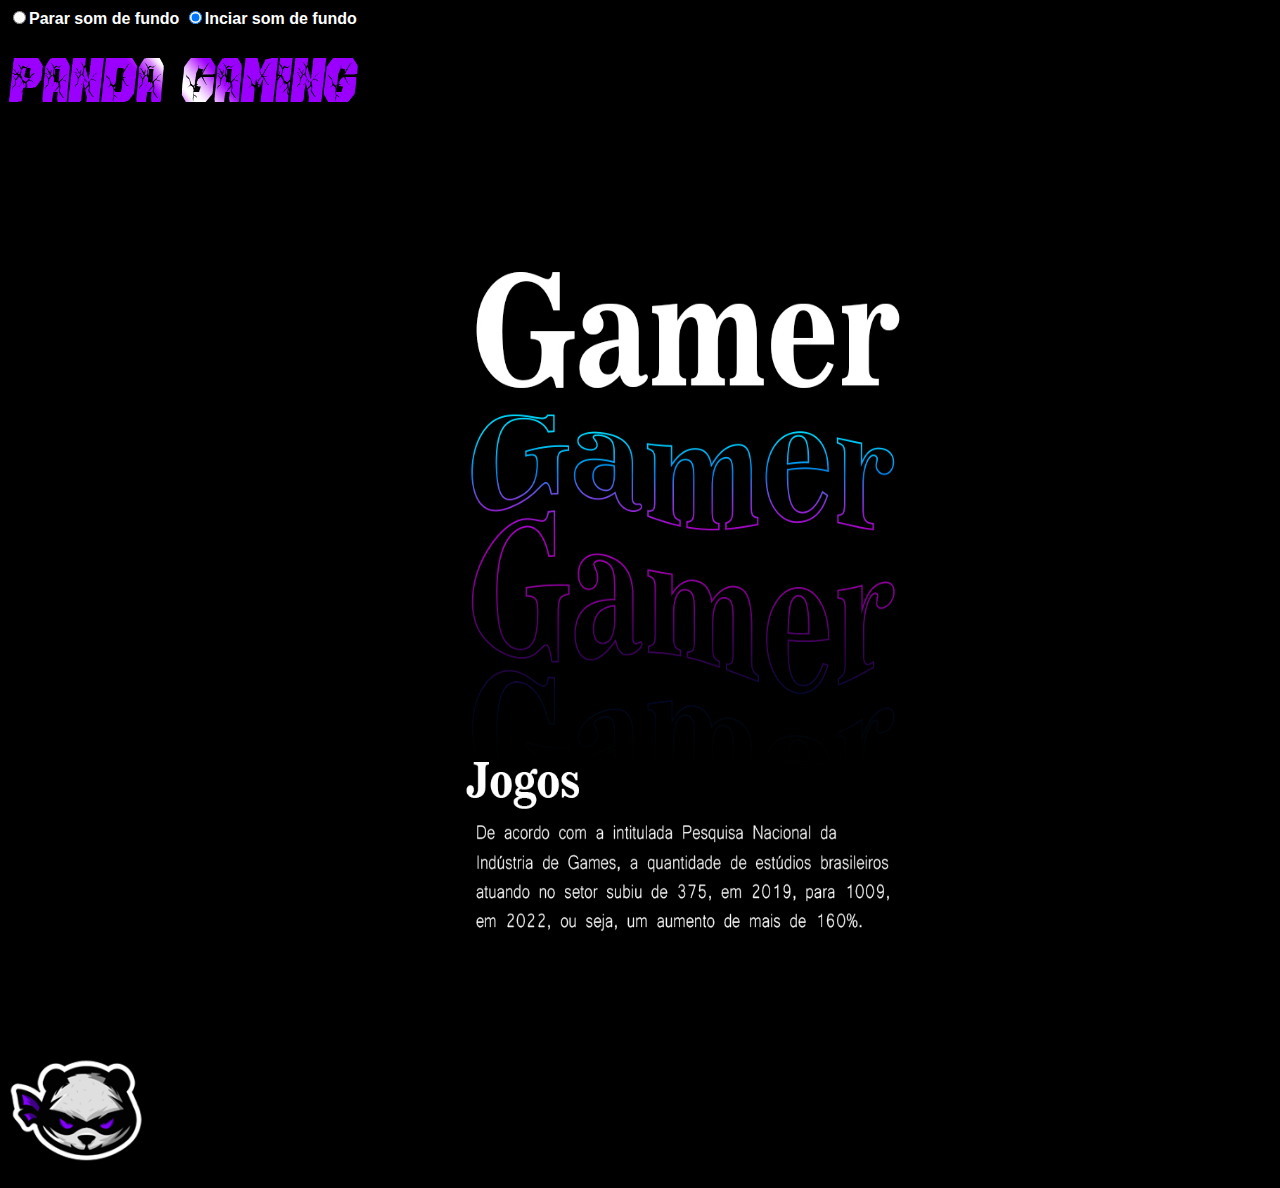
<file: index.html>
<!DOCTYPE html>
<html lang="pt-br">
<head>
    <meta charset="UTF-8">
    <audio id="bgsound">
        <source src="playlist_for_gaming.mp3" type="audio/mp3" class="audio"></audio>
            <font face="arial" color="#FFFFFF"><b>
        <input type="radio" name="escolha"  onclick="document.getElementById('bgsound').pause();"  />Parar som de fundo 
        <input  name="escolha" type="radio" onclick="document.getElementById('bgsound').play();" checked="checked" />Inciar som de fundo
            </b></font>
    <meta http-equiv="X-UA-Compatible" content="IE=edge">
    <meta name="viewport" content="width=device-width, initial-scale=1.0">
    <link rel="icon" type="image/png" href="panda.png" width="25px">
    <title>Página Inicial</title>
    <link rel="stylesheet" href="index.css">

</head>


<body bgcolor="#000">
        
<div align="left"><img src="pandagaming.png" width="350" height="100" usemap="#image-map"></div>
    
    <map name="image-map">
        <area target="" alt="Página Inicial" title="Página Inicial" href="exemplos.html" coords="7,25,589,78" shape="rect">
    </map>




 <div align="center">
    <img src="textogamer.jpg" width="1350" height="900"  />
 </div>


<img src="panda.png" width="140" height="140"usemap="#image-map">

<map name="image-map">
    <area target="" alt="Página Inicial" title="Página Inicial" href="exemplos.html" coords="3,29,155,142" shape="rect">
</map>



</body>
</html>
</file>
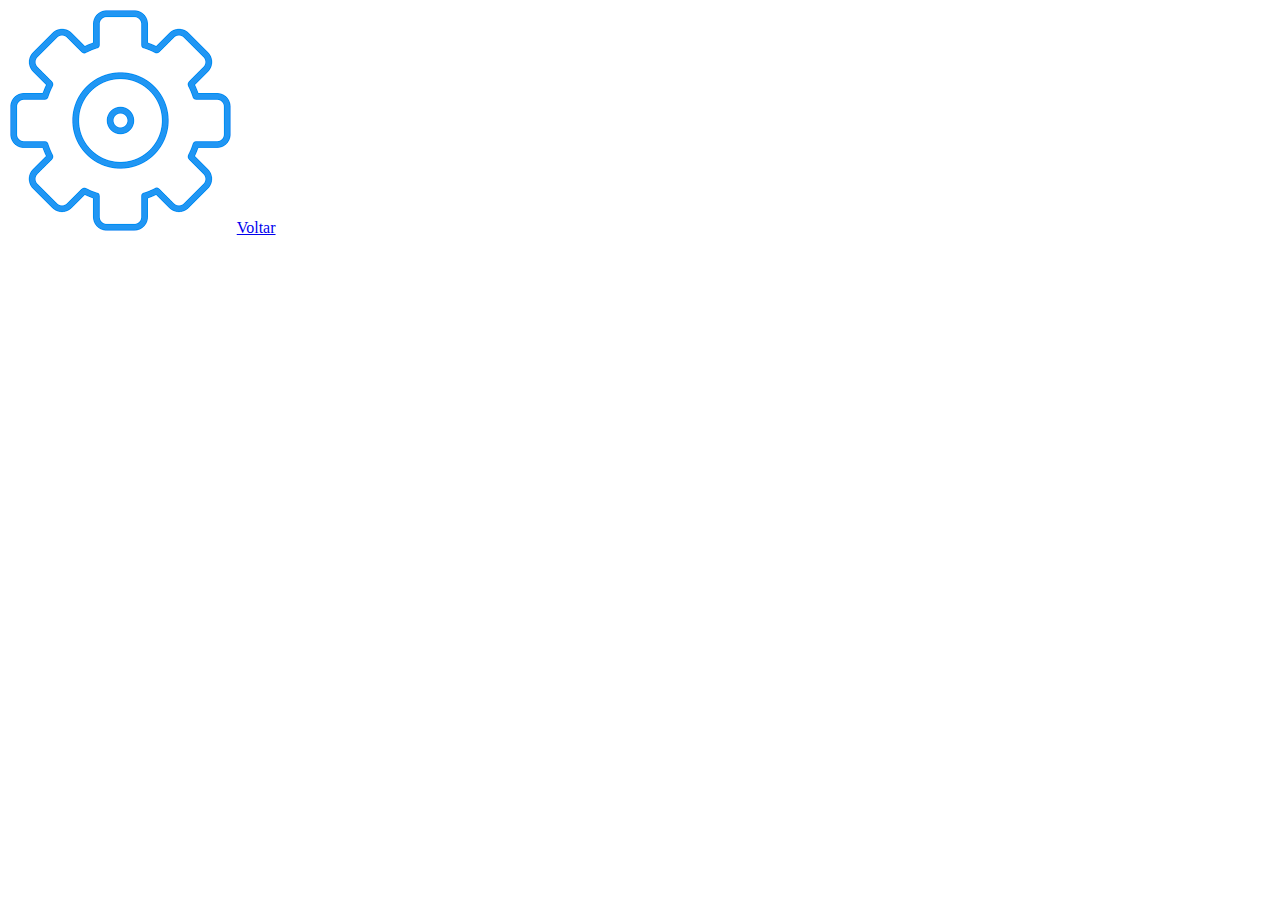
<file: 1.html>
<!DOCTYPE html>
<html lang="pt-br">
<head>
    <meta charset="UTF-8">
    <meta http-equiv="X-UA-Compatible" content="IE=edge">
    <meta name="viewport" content="width=device-width, initial-scale=1.0">
    <link rel="stylesheet" href="1.css">
    <title>Document</title>
</head>
<body>
    <img class="imagem1" src='images.gif'/>
    <a href="animacoes.html">Voltar</a>
   
</body>
</html>
</file>
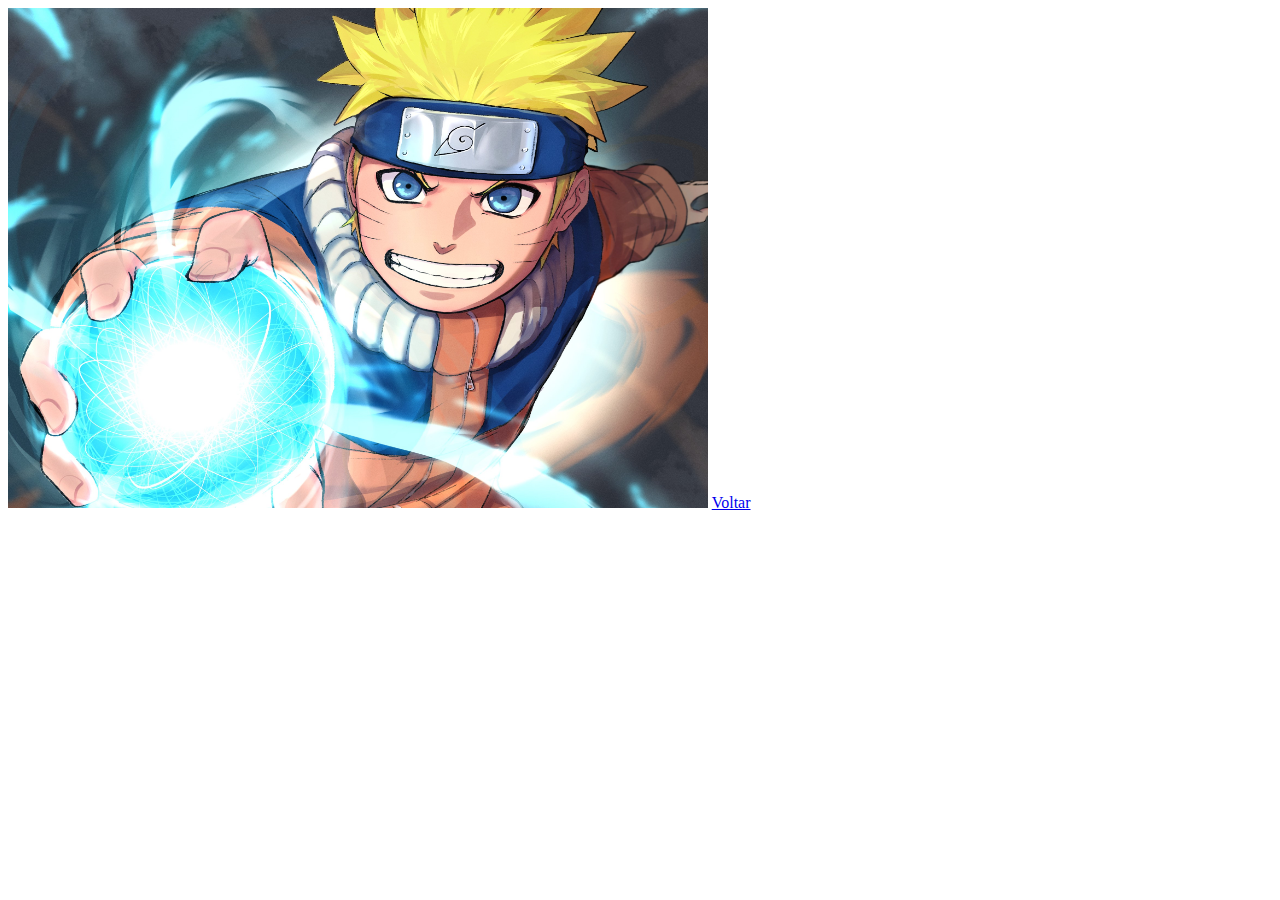
<file: 2.html>
<!DOCTYPE html>
<html lang="en">
<head>
    <meta charset="UTF-8">
    <meta http-equiv="X-UA-Compatible" content="IE=edge">
    <meta name="viewport" content="width=device-width, initial-scale=1.0">
    <link rel="stylesheet" href="2.css">
    <title>Document</title>
</head>
<body>
    <img class="imagem2" src='naruto.jpg' width="700" height="500"/>
    <a href="animacoes.html">Voltar</a>
   
</body>
</html>
</file>
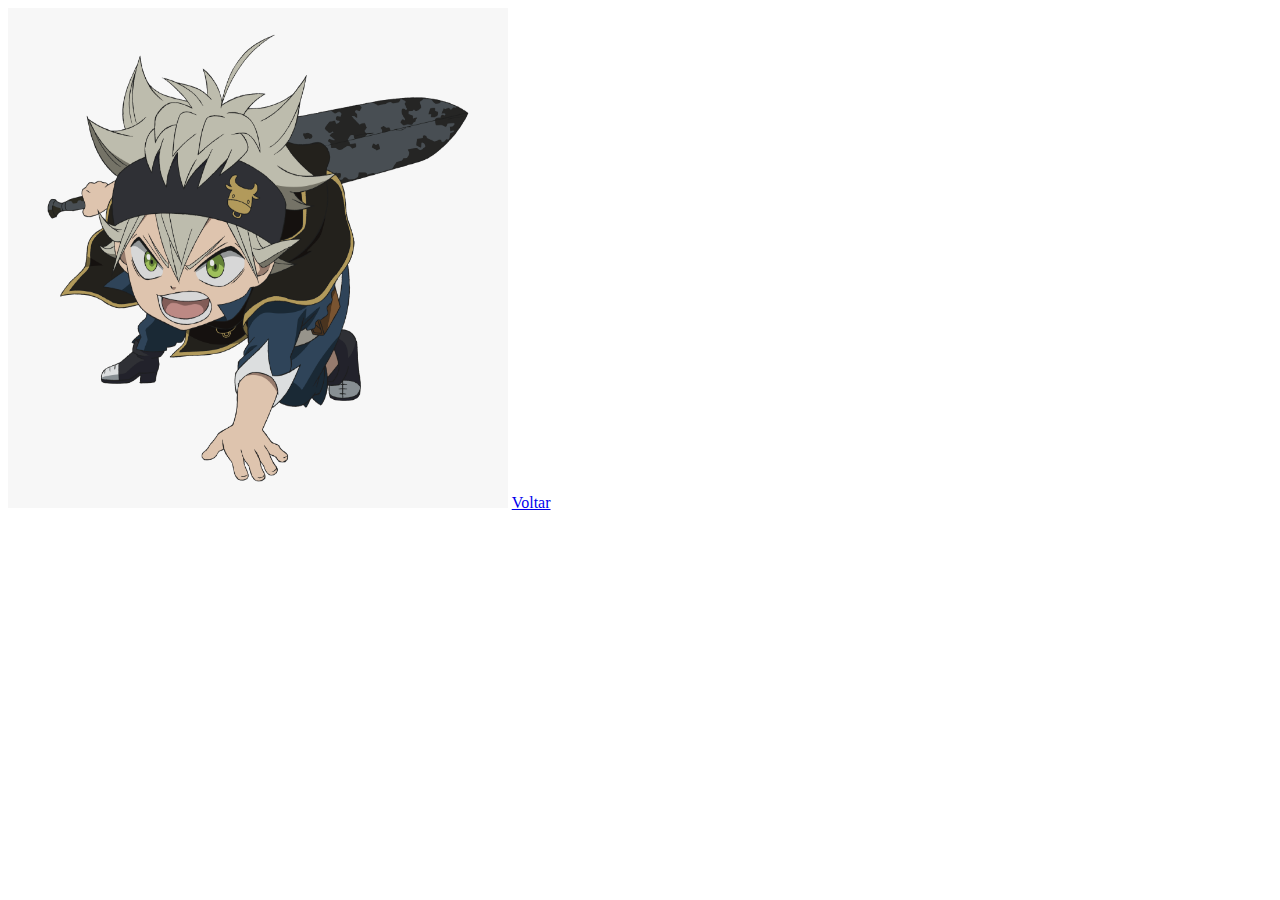
<file: 3.html>
<!DOCTYPE html>
<html lang="en">
<head>
    <meta charset="UTF-8">
    <meta http-equiv="X-UA-Compatible" content="IE=edge">
    <meta name="viewport" content="width=device-width, initial-scale=1.0">
    <link rel="stylesheet" href="3.css">
    <title>Document</title>
</head>
<body>
    <img class="imagem3" src="asta.png" width="500" height="500" /> 
    <a href="animacoes.html">Voltar</a>
    

</body>
</html>
</file>
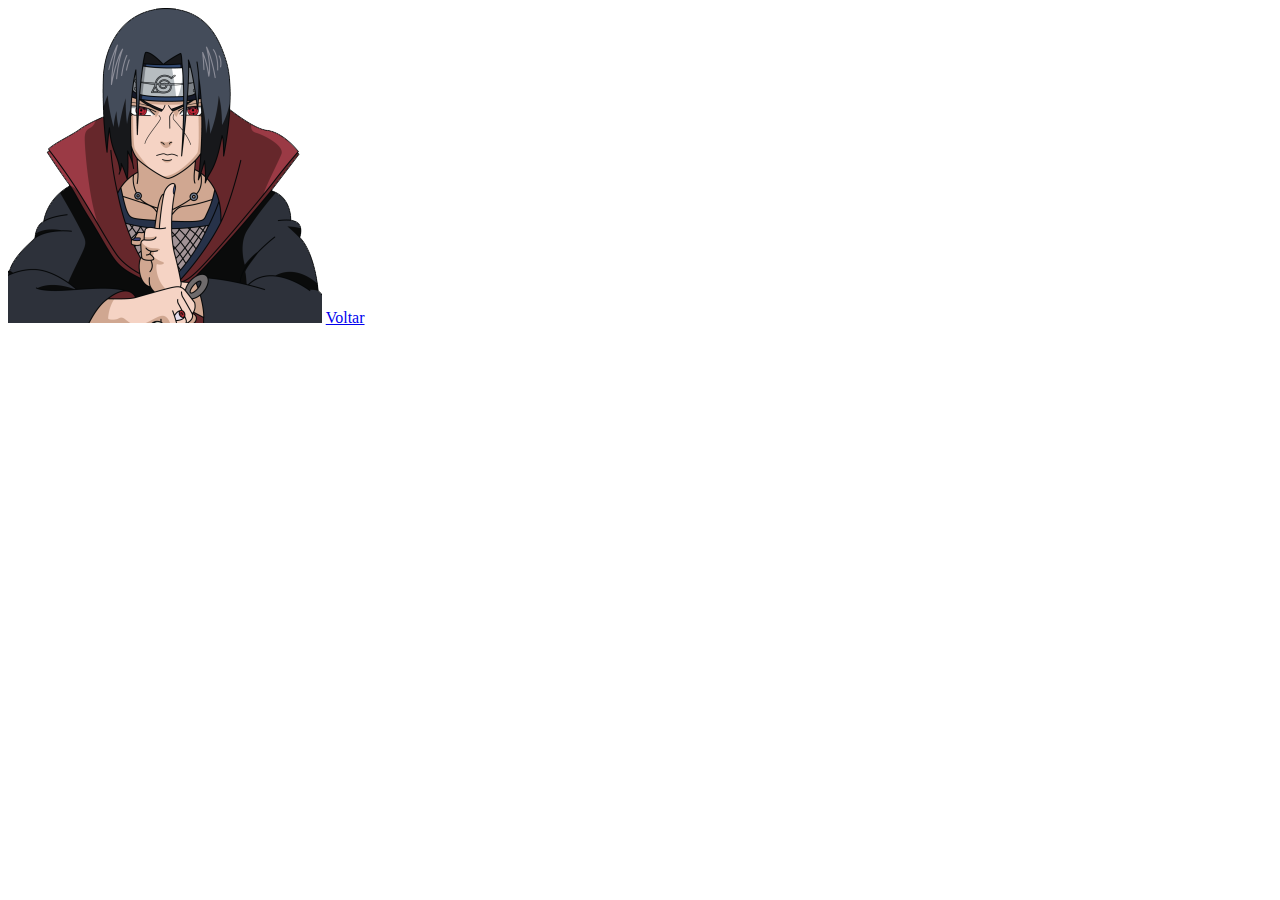
<file: 4.html>
<!DOCTYPE html>
<html lang="en">
<head>
    <meta charset="UTF-8">
    <meta http-equiv="X-UA-Compatible" content="IE=edge">
    <meta name="viewport" content="width=device-width, initial-scale=1.0">
    <link rel="stylesheet" href="4.css">
    <title>Document</title>
</head>
<body>
    <img class="imagem4" src="itachi.png" /> 
    <a href="animacoes.html">Voltar</a>

</body>
</html>
</file>
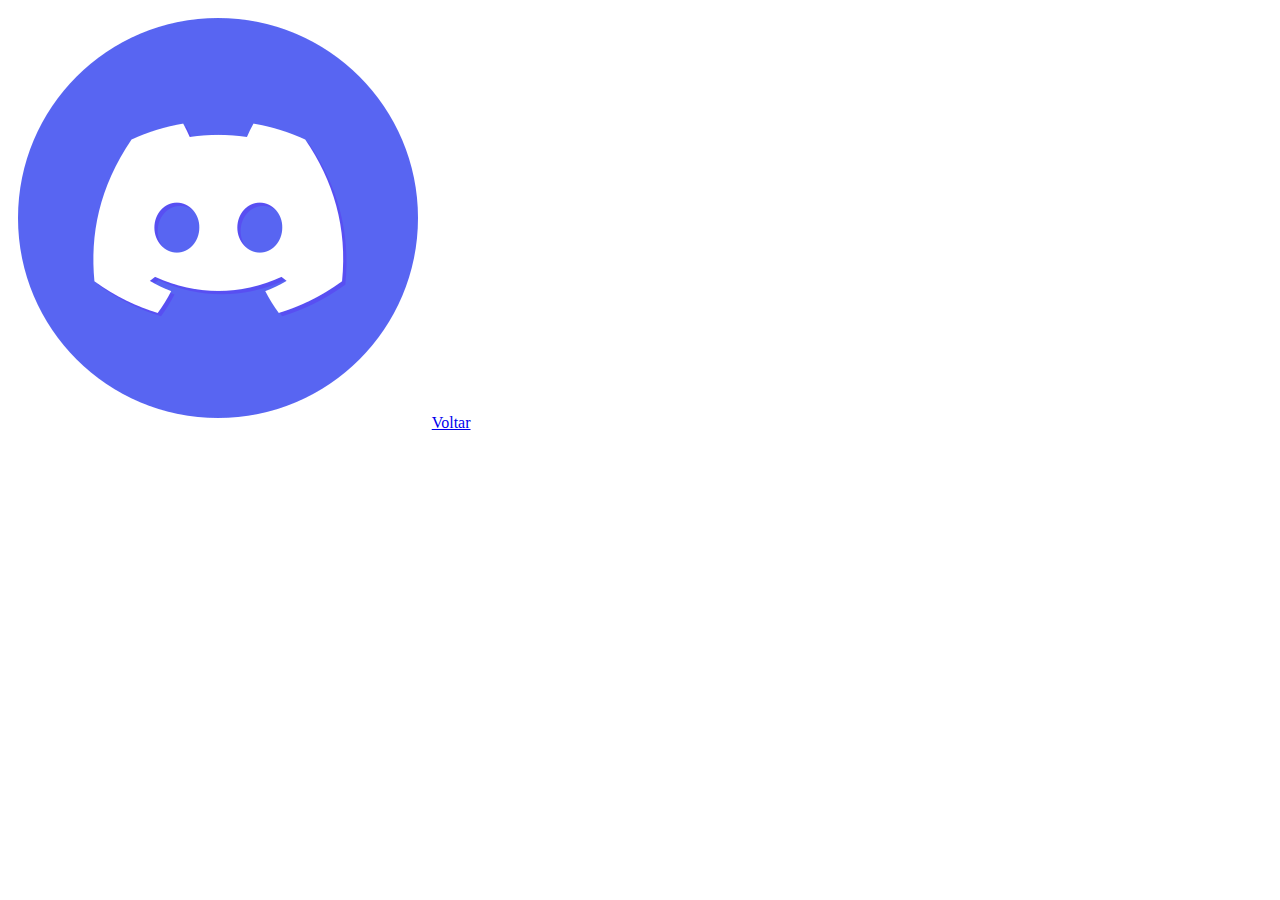
<file: 5.html>
<!DOCTYPE html>
<html lang="en">
<head>
    <meta charset="UTF-8">
    <meta http-equiv="X-UA-Compatible" content="IE=edge">
    <meta name="viewport" content="width=device-width, initial-scale=1.0">
    <link rel="stylesheet" href="5.css">
    <title>Document</title>
</head>
<body>
    <img class="imagem5" src="dc.png" />
    <a href="animacoes.html">Voltar</a>
    
</html>
</file>
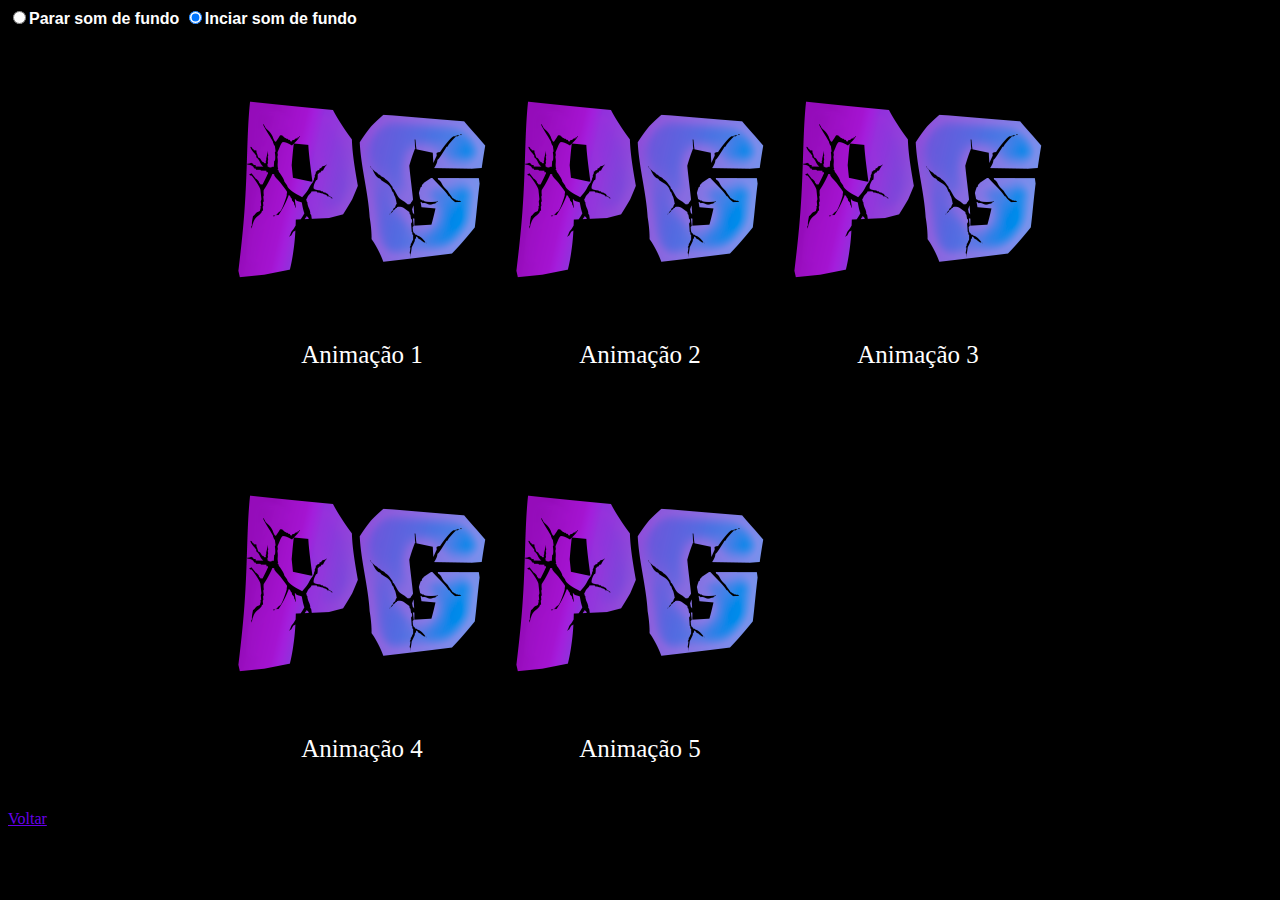
<file: animacoes.html>
<!DOCTYPE html>
<html lang="pt-br">
<head>
    <meta charset="UTF-8">
    <audio id="bgsound">
      <source src="playlist_for_gaming.mp3" type="audio/mp3"></audio>
          <font face="arial" color="#fff"><b>
      <input type="radio" name="escolha"  onclick="document.getElementById('bgsound').pause();"  />Parar som de fundo 
      <input  name="escolha" type="radio" onclick="document.getElementById('bgsound').play();" checked="checked" />Inciar som de fundo
          </b></font>
    <meta http-equiv="X-UA-Compatible" content="IE=edge">
    <meta name="viewport" content="width=device-width, initial-scale=1.0">
    <link rel="icon" type="image/png" href="panda.png" width="25px">
    <title>Animações</title>
    <style>
        .demo {
          border:0px Nenhum;
          border-collapse:colapso;
          padding:5px;
        }
        .demo th {
          border:0px Nenhum;
          padding:5px;
        }
        .demo td {
          border:0px Nenhum;
          padding:5px;
        }
      </style>
    <link rel="stylesheet" href="animacoes.css">
</head>
<body a link="#6800eb" vlink="#6800eb" alink="#6800eb">

    <center><table>
      
      <table class="demo">
        <caption></caption>
        <thead>
        <tr>
          <th></th>
          <th></th>
          <th></th>
        </tr>
        </thead>
        <tbody>
        <tr>
          <td>
            <div class="polaroid">
              <a href="1.html"><img src="pgcombrilho.png" alt="animacoes" style="width:100%"></a>
               <div class="container">
                 <p>Animação 1</p>
               </div>
             </div>
          </td>

          <td>&nbsp;</td>

          <td>
            <div class="polaroid">
              <a href="2.html"><img src="pgcombrilho.png" alt="animacoes" style="width:100%"></a>
               <div class="container">
                 <p>Animação 2</p>
               </div>
             </div>
          </td>

          <td>&nbsp;</td>

          <td>
            <div class="polaroid">
              <a href="3.html"><img src="pgcombrilho.png" alt="animacoes" style="width:100%"></a>
               <div class="container">
                 <p>Animação 3</p>
               </div>
             </div>
          </td>

        </tr>
        <tr>
         
          <td>&nbsp;</td>
          
        </tr>
        
          <td><div class="polaroid">
            <a href="4.html"><img src="pgcombrilho.png" alt="animacoes" style="width:100%"></a>
             <div class="container">
               <p>Animação 4</p>
             </div>
           </div>
          </td>
          
           <td>&nbsp;</td>

          <td>
             <div class="polaroid">
            <a href="5.html"><img src="pgcombrilho.png" alt="animacoes" style="width:100%"></a>
             <div class="container">
               <p>Animação 5</p>
             </div>
           </div>
          </td>
        </tr>
    
        </tbody>
      </table></center>


    <a href="exemplos.html">Voltar</a>
    
</body>
</html>
</file>
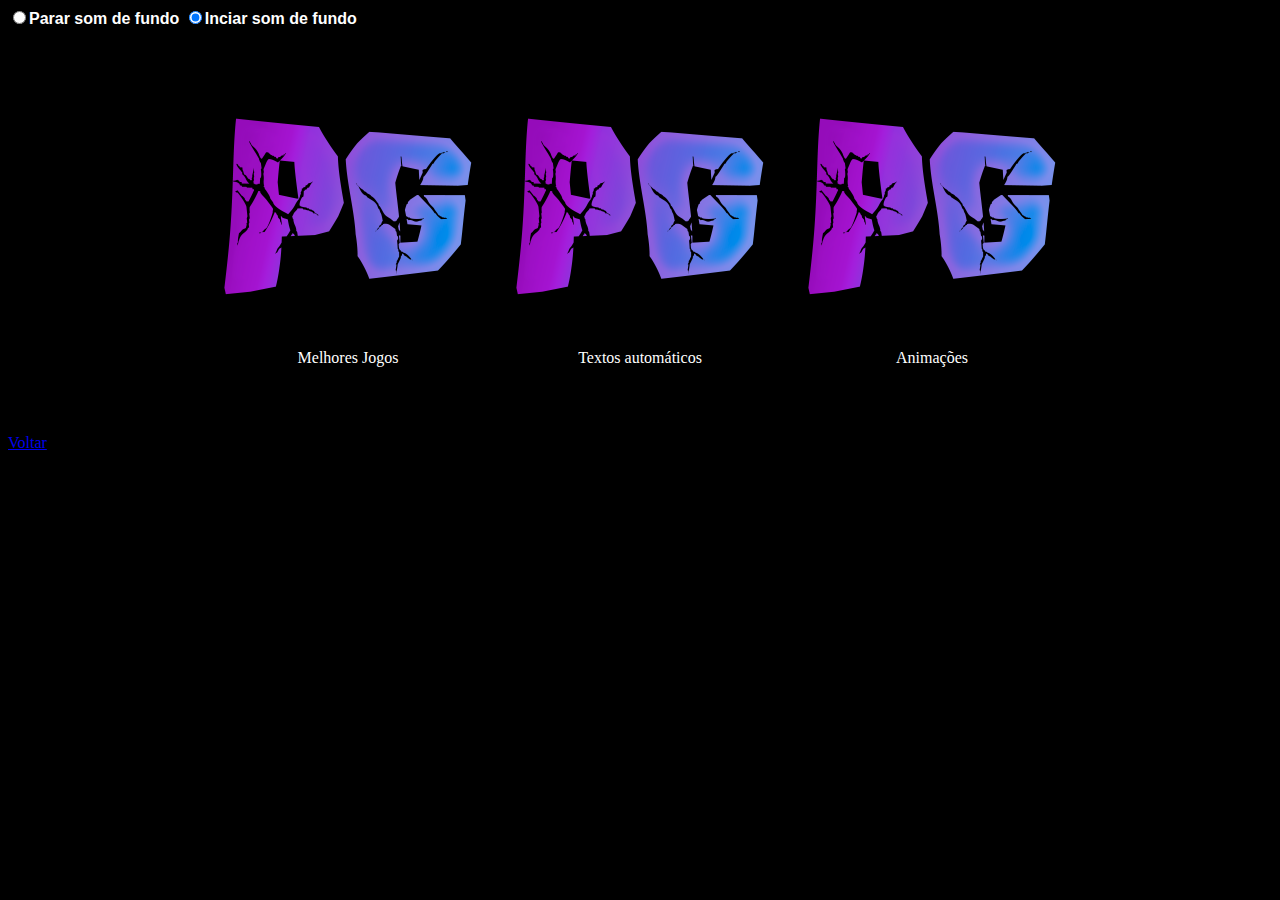
<file: exemplos.html>
<!DOCTYPE html>
<html lang="pt-br">
<head>
    <meta charset="UTF-8">
    <audio id="bgsound">
      <source src="playlist_for_gaming.mp3" type="audio/mp3"></audio>
          <font face="arial" color="#fff"><b>
      <input type="radio" name="escolha"  onclick="document.getElementById('bgsound').pause();"  />Parar som de fundo 
      <input  name="escolha" type="radio" onclick="document.getElementById('bgsound').play();" checked="checked" />Inciar som de fundo
          </b></font>
    <meta http-equiv="X-UA-Compatible" content="IE=edge">
    <meta name="viewport" content="width=device-width, initial-scale=1.0">
    <link rel="icon" type="image/png" href="panda.png" width="25px">
    <title>Exemplos</title>
    <link rel="stylesheet" href="exemplos.css"

</head>

<body>

    <center>
        <table cellspacing="40">
            <td>
                    <div class="polaroid">
                        <a href="melhoresjogos.html"><img src="pgcombrilho.png" alt="Melhores Jogos" style="width:100%"></a>
                         <div class="container">
                           <p>Melhores Jogos</p>
                         </div>
                       </div>
                    </td>
                    

                <td>
                    <div class="polaroid">
                        <a href="textosautomaticos.html"><img src="pgcombrilho.png" alt="Textos Automáticos" style="width:100%"></a>
                         <div class="container">
                           <p>Textos automáticos</p>
                         </div>
                       </div>
                </td>
               

                <td>
                    <div class="polaroid">
                        <a href="animacoes.html"><img src="pgcombrilho.png" alt="animacoes" style="width:100%"></a>
                         <div class="container">
                           <p>Animações</p>
                         </div>
                       </div>
                       
                </td>


        </table></center>


   <a href="index.html">Voltar</a>
    
</body>

</html>
</file>
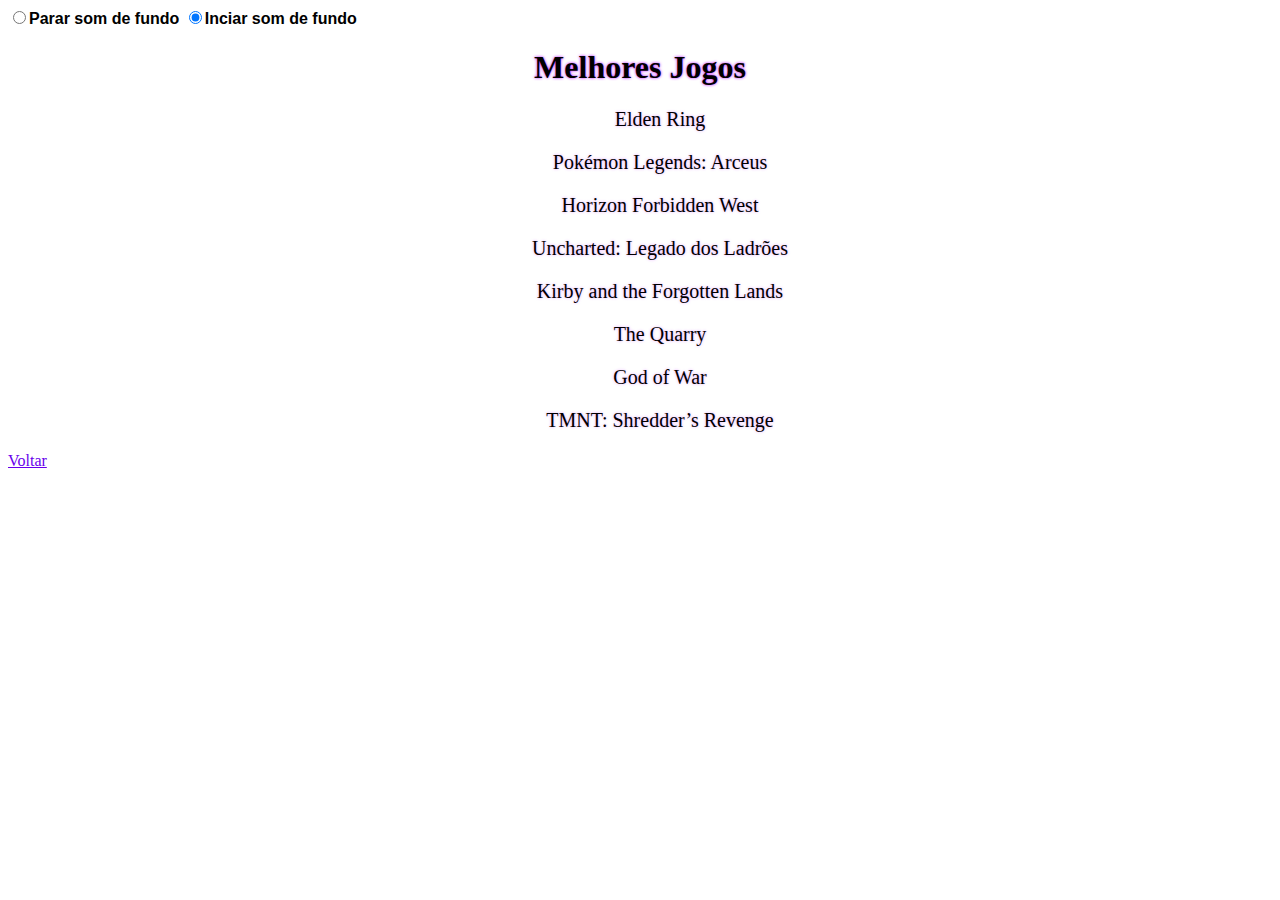
<file: melhoresjogos.html>
<!DOCTYPE html>
<html lang="pt-br">
<head>
    <meta charset="UTF-8">
    <audio id="bgsound">
        <source src="playlist_for_gaming.mp3" type="audio/mp3"></audio>
            <font face="arial" color="#000"><b>
        <input type="radio" name="escolha"  onclick="document.getElementById('bgsound').pause();"  />Parar som de fundo 
        <input  name="escolha" type="radio" onclick="document.getElementById('bgsound').play();" checked="checked" />Inciar som de fundo
            </b></font>
    <meta http-equiv="X-UA-Compatible" content="IE=edge">
    <meta name="viewport" content="width=device-width, initial-scale=1.0">
    <link rel="icon" type="image/png" href="panda.png" width="25px">
    <title>Melhores Jogos 2022</title>
    <link rel="stylesheet" href="melhoresjogos.css">
</head>
<body a link="#6800eb" vlink="#6800eb" alink="#6800eb">

    <center><h1>Melhores Jogos</h1></center>
    <center><table>

    <ul>Elden Ring</ul>

    <ul>Pokémon Legends: Arceus</ul>

    <ul>Horizon Forbidden West</ul>
    
    <ul>Uncharted: Legado dos Ladrões</ul>

    <ul>Kirby and the Forgotten Lands</ul>

    <ul>The Quarry</ul>

    <ul>God of War</ul>

    <ul>TMNT: Shredder’s Revenge </ul>

</table></center>

<a href="exemplos.html">Voltar</a>


</body>
</html>
</file>
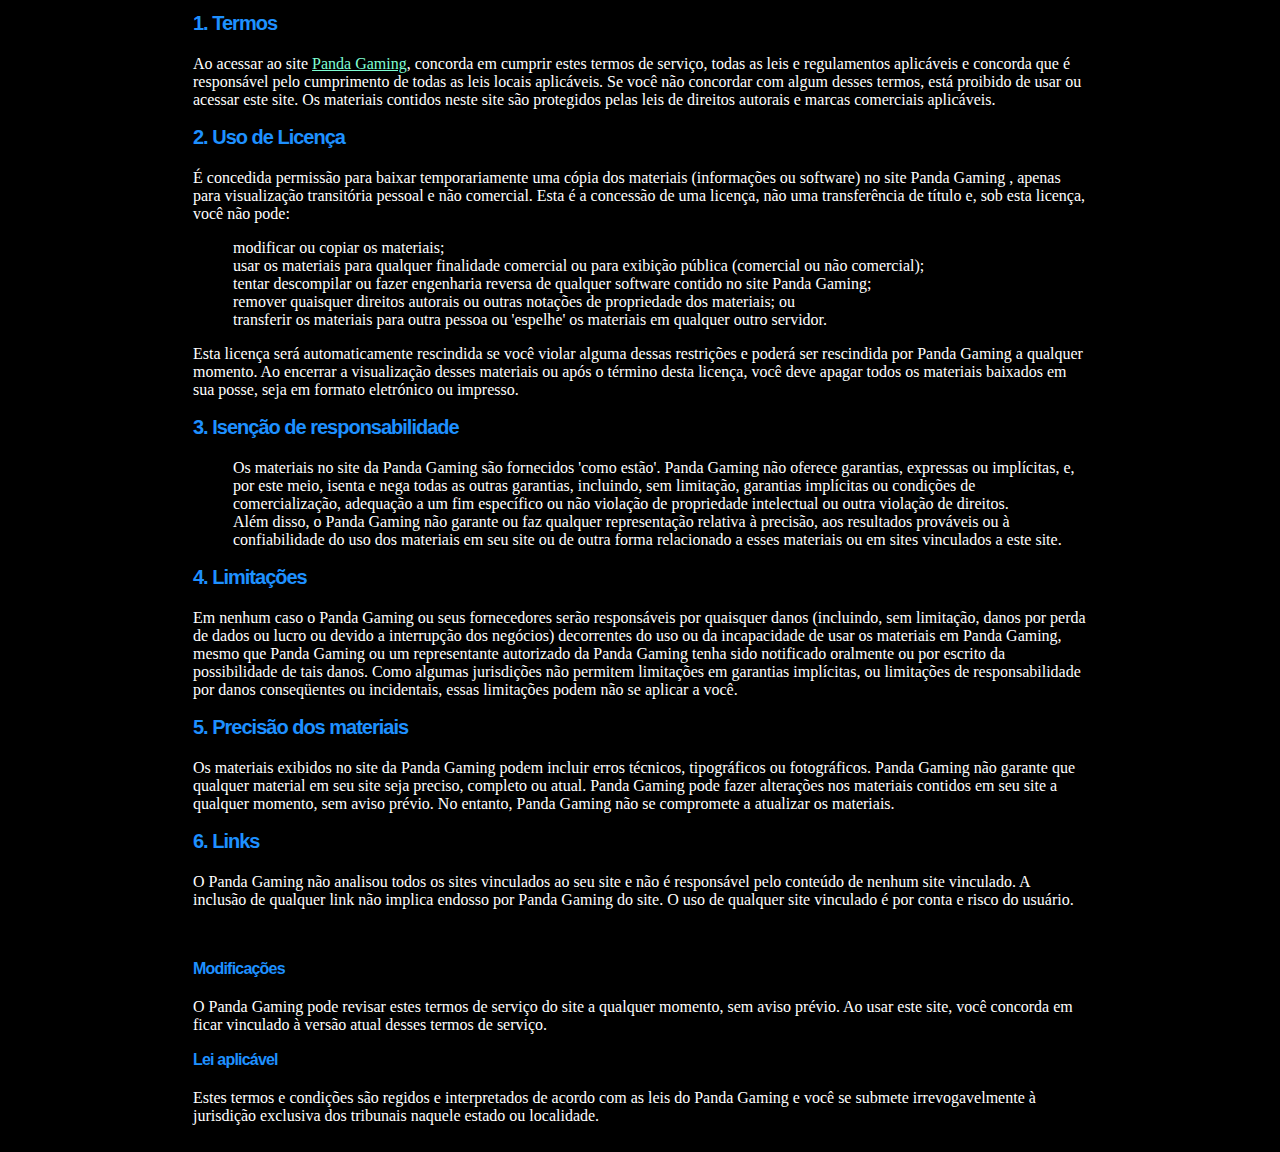
<file: termosdeuso.html>
<!DOCTYPE html>
<html lang="pt-br">
<head>
    <meta charset="UTF-8">
    <meta http-equiv="X-UA-Compatible" content="IE=edge">
    <meta name="viewport" content="width=device-width, initial-scale=1.0">
    <link rel="stylesheet" href="termodeuso.css">
    <link rel="icon" type="image/png" href="logo.png" width="25px">
    <title>Termos de Uso</title>
</head>
<body bgcolor="#000000">

    <center><table width="900">
        <tr> 
            <td>
    <h2 style="box-sizing: border-box; margin: 0px; line-height: 1.2; font-size: 20px; letter-spacing: -0.05em; color: #fff; padding-bottom: 20px; font-family: Montserrat, sans-serif; background-color: #000000;"><span style="color: #1e90ff;">1. Termos</span></h2><p style="box-sizing: border-box; margin-top: 0px; margin-bottom: 1rem; font-size: 16px; font-weight: 400; letter-spacing: normal;"><span style="color: #fff;">Ao acessar ao site <a href="Panda_Gaming.html">Panda Gaming</a>, concorda em cumprir estes termos de servi&ccedil;o, todas as leis e regulamentos aplic&aacute;veis ​​e concorda que &eacute; respons&aacute;vel pelo cumprimento de todas as leis locais aplic&aacute;veis. Se voc&ecirc; n&atilde;o concordar com algum desses termos, est&aacute; proibido de usar ou acessar este site. Os materiais contidos neste site s&atilde;o protegidos pelas leis de direitos autorais e marcas comerciais aplic&aacute;veis.</span></p><h2 style="box-sizing: border-box; margin: 0px; line-height: 1.2; font-size: 20px; letter-spacing: -0.05em; color: #fff; padding-bottom: 20px; font-family: Montserrat, sans-serif; background-color: #000000;"><span style="color: #1e90ff;">2. Uso de Licen&ccedil;a</span></h2><p style="box-sizing: border-box; margin-top: 0px; margin-bottom: 1rem; font-size: 16px; font-weight: 400; letter-spacing: normal;"><span style="color: #fff;">&Eacute; concedida permiss&atilde;o para baixar temporariamente uma c&oacute;pia dos materiais (informa&ccedil;&otilde;es ou software) no site Panda Gaming , apenas para visualiza&ccedil;&atilde;o transit&oacute;ria pessoal e n&atilde;o comercial. Esta &eacute; a concess&atilde;o de uma licen&ccedil;a, n&atilde;o uma transfer&ecirc;ncia de t&iacute;tulo e, sob esta licen&ccedil;a, voc&ecirc; n&atilde;o pode:&nbsp;</span></p><ol style="box-sizing: border-box; margin-top: 0px; margin-bottom: 1rem; font-size: 16px; font-weight: 400; letter-spacing: normal;"><li style="box-sizing: border-box;"><span style="color: #fff;">modificar ou copiar os materiais;&nbsp;</span></li><li style="box-sizing: border-box;"><span style="color: #fff;">usar os materiais para qualquer finalidade comercial ou para exibi&ccedil;&atilde;o p&uacute;blica (comercial ou n&atilde;o comercial);&nbsp;</span></li><li style="box-sizing: border-box;"><span style="color: #fff;">tentar descompilar ou fazer engenharia reversa de qualquer software contido no site Panda Gaming;&nbsp;</span></li><li style="box-sizing: border-box;"><span style="color: #fff;">remover quaisquer direitos autorais ou outras nota&ccedil;&otilde;es de propriedade dos materiais; ou&nbsp;</span></li><li style="box-sizing: border-box;"><span style="color: #fff;">transferir os materiais para outra pessoa ou 'espelhe' os materiais em qualquer outro servidor.</span></li></ol><p style="box-sizing: border-box; margin-top: 0px; margin-bottom: 1rem; font-size: 16px; font-weight: 400; letter-spacing: normal;"><span style="color: #fff;">Esta licen&ccedil;a ser&aacute; automaticamente rescindida se voc&ecirc; violar alguma dessas restri&ccedil;&otilde;es e poder&aacute; ser rescindida por Panda Gaming a qualquer momento. Ao encerrar a visualiza&ccedil;&atilde;o desses materiais ou ap&oacute;s o t&eacute;rmino desta licen&ccedil;a, voc&ecirc; deve apagar todos os materiais baixados em sua posse, seja em formato eletr&oacute;nico ou impresso.</span></p><h2 style="box-sizing: border-box; margin: 0px; line-height: 1.2; font-size: 20px; letter-spacing: -0.05em; color: #fff; padding-bottom: 20px; font-family: Montserrat, sans-serif; background-color: #000000;"><span style="color: #1e90ff">3. Isen&ccedil;&atilde;o de responsabilidade</span></h2><ol style="box-sizing: border-box; margin-top: 0px; margin-bottom: 1rem; font-size: 16px; font-weight: 400; letter-spacing: normal;"><li style="box-sizing: border-box;"><span style="color: #fff;">Os materiais no site da Panda Gaming s&atilde;o fornecidos 'como est&atilde;o'. Panda Gaming n&atilde;o oferece garantias, expressas ou impl&iacute;citas, e, por este meio, isenta e nega todas as outras garantias, incluindo, sem limita&ccedil;&atilde;o, garantias impl&iacute;citas ou condi&ccedil;&otilde;es de comercializa&ccedil;&atilde;o, adequa&ccedil;&atilde;o a um fim espec&iacute;fico ou n&atilde;o viola&ccedil;&atilde;o de propriedade intelectual ou outra viola&ccedil;&atilde;o de direitos.</span></li><li style="box-sizing: border-box;"><span style="color: #fff;">Al&eacute;m disso, o Panda Gaming n&atilde;o garante ou faz qualquer representa&ccedil;&atilde;o relativa &agrave; precis&atilde;o, aos resultados prov&aacute;veis ​​ou &agrave; confiabilidade do uso dos materiais em seu site ou de outra forma relacionado a esses materiais ou em sites vinculados a este site.</span></li></ol><h2 style="box-sizing: border-box; margin: 0px; line-height: 1.2; font-size: 20px; letter-spacing: -0.05em; color: #fff; padding-bottom: 20px; font-family: Montserrat, sans-serif; background-color: #000000;"><span style="color: #1e90ff;">4. Limita&ccedil;&otilde;es</span></h2><p style="box-sizing: border-box; margin-top: 0px; margin-bottom: 1rem; font-size: 16px; font-weight: 400; letter-spacing: normal;"><span style="color: #fff;">Em nenhum caso o Panda Gaming ou seus fornecedores ser&atilde;o respons&aacute;veis ​​por quaisquer danos (incluindo, sem limita&ccedil;&atilde;o, danos por perda de dados ou lucro ou devido a interrup&ccedil;&atilde;o dos neg&oacute;cios) decorrentes do uso ou da incapacidade de usar os materiais em Panda Gaming, mesmo que Panda Gaming ou um representante autorizado da Panda Gaming tenha sido notificado oralmente ou por escrito da possibilidade de tais danos. Como algumas jurisdi&ccedil;&otilde;es n&atilde;o permitem limita&ccedil;&otilde;es em garantias impl&iacute;citas, ou limita&ccedil;&otilde;es de responsabilidade por danos conseq&uuml;entes ou incidentais, essas limita&ccedil;&otilde;es podem n&atilde;o se aplicar a voc&ecirc;.</span></p><h2 style="box-sizing: border-box; margin: 0px; line-height: 1.2; font-size: 20px; letter-spacing: -0.05em; color: #fff; padding-bottom: 20px; font-family: Montserrat, sans-serif; background-color: #000000;"><span style="color: #1e90ff;">5. Precis&atilde;o dos materiais</span></h2><p style="box-sizing: border-box; margin-top: 0px; margin-bottom: 1rem; font-size: 16px; font-weight: 400; letter-spacing: normal;"><span style="color: #fff;">Os materiais exibidos no site da Panda Gaming podem incluir erros t&eacute;cnicos, tipogr&aacute;ficos ou fotogr&aacute;ficos. Panda Gaming n&atilde;o garante que qualquer material em seu site seja preciso, completo ou atual. Panda Gaming pode fazer altera&ccedil;&otilde;es nos materiais contidos em seu site a qualquer momento, sem aviso pr&eacute;vio. No entanto, Panda Gaming n&atilde;o se compromete a atualizar os materiais.</span></p><h2 style="box-sizing: border-box; margin: 0px; line-height: 1.2; font-size: 20px; letter-spacing: -0.05em; color: #fff; padding-bottom: 20px; font-family: Montserrat, sans-serif; background-color: #000000;"><span style="color: #1e90ff;">6. Links</span></h2><p style="box-sizing: border-box; margin-top: 0px; margin-bottom: 1rem; font-size: 16px; font-weight: 400; letter-spacing: normal;"><span style="color: #fff;">O Panda Gaming n&atilde;o analisou todos os sites vinculados ao seu site e n&atilde;o &eacute; respons&aacute;vel pelo conte&uacute;do de nenhum site vinculado. A inclus&atilde;o de qualquer link n&atilde;o implica endosso por Panda Gaming do site. O uso de qualquer site vinculado &eacute; por conta e risco do usu&aacute;rio.</span></p><p style="box-sizing: border-box; margin-top: 0px; margin-bottom: 1rem; font-size: 16px; font-weight: 400; letter-spacing: normal;">&nbsp;</p><h3 style="box-sizing: border-box; margin: 0px 0px 20px; line-height: 1.2; font-size: 16px; letter-spacing: -0.05em; color: #fff; font-family: Montserrat, sans-serif; background-color: #000000;"><span style="color: #1e90ff;">Modifica&ccedil;&otilde;es</span></h3><p style="box-sizing: border-box; margin-top: 0px; margin-bottom: 1rem; font-size: 16px; font-weight: 400; letter-spacing: normal;"><span style="color: #fff;">O Panda Gaming pode revisar estes termos de servi&ccedil;o do site a qualquer momento, sem aviso pr&eacute;vio. Ao usar este site, voc&ecirc; concorda em ficar vinculado &agrave; vers&atilde;o atual desses termos de servi&ccedil;o.</span></p><h3 style="box-sizing: border-box; margin: 0px 0px 20px; line-height: 1.2; font-size: 16px; letter-spacing: -0.05em; color: #fff; font-family: Montserrat, sans-serif; background-color: #000000;"><span style="color: #1e90ff;">Lei aplic&aacute;vel</span></h3><p style="box-sizing: border-box; margin-top: 0px; margin-bottom: 1rem; font-size: 16px; font-weight: 400; letter-spacing: normal;"><span style="color: #fff;">Estes termos e condi&ccedil;&otilde;es s&atilde;o regidos e interpretados de acordo com as leis do Panda Gaming e voc&ecirc; se submete irrevogavelmente &agrave; jurisdi&ccedil;&atilde;o exclusiva dos tribunais naquele estado ou localidade.</span></p>
            </td></tr></table></center>

</body>
</html>
</file>
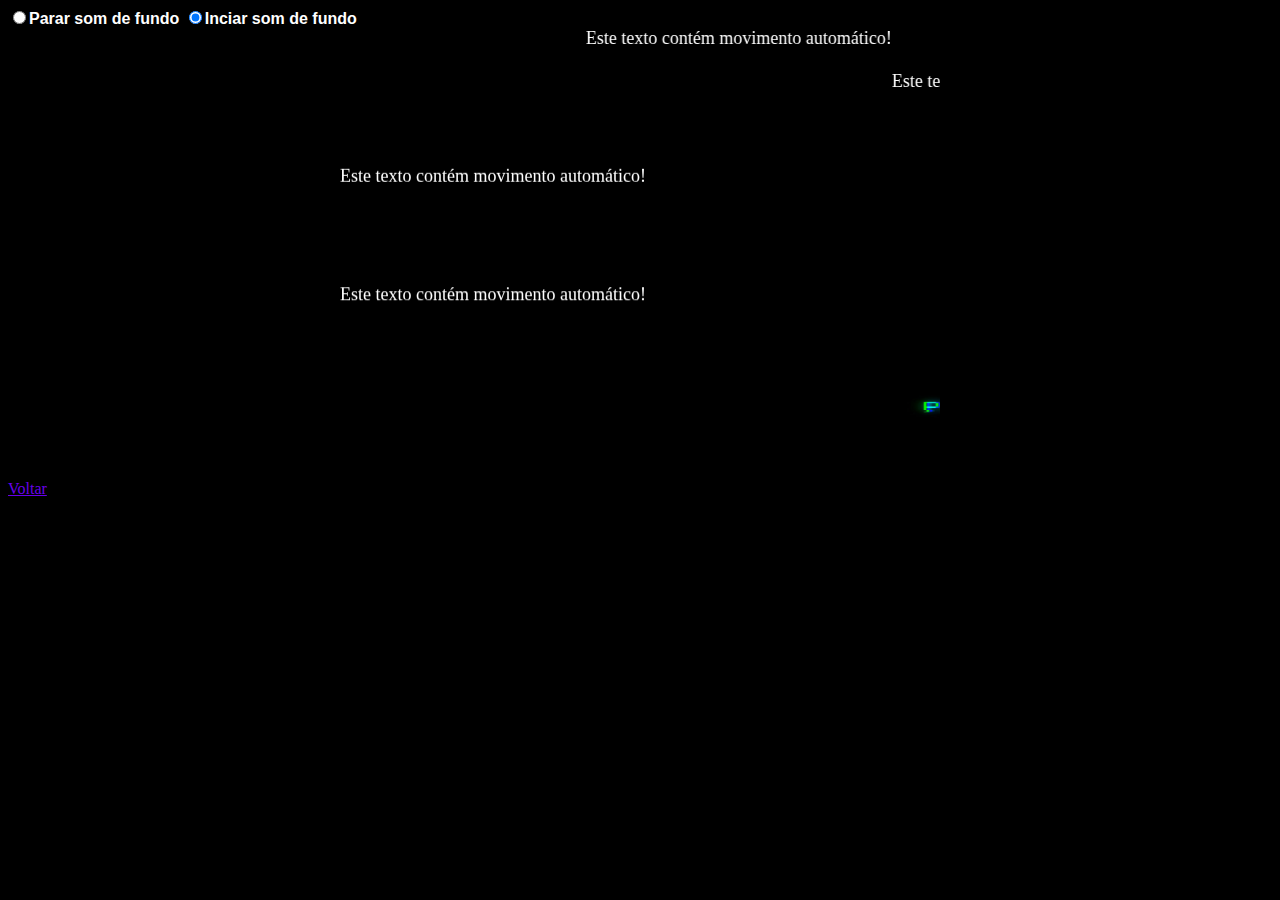
<file: textosautomaticos.html>
<!DOCTYPE html>
<html lang="pt-br">
<head>
    <meta charset="UTF-8">
    <audio id="bgsound">
        <source src="playlist_for_gaming.mp3" type="audio/mp3"></audio>
            <font face="arial" color="#FFFFFF"><b>
        <input type="radio" name="escolha"  onclick="document.getElementById('bgsound').pause();"  />Parar som de fundo 
        <input  name="escolha" type="radio" onclick="document.getElementById('bgsound').play();" checked="checked" />Inciar som de fundo
            </b></font>
    <meta http-equiv="X-UA-Compatible" content="IE=edge">
    <meta name="viewport" content="width=device-width, initial-scale=1.0">
    <link rel="icon" type="image/png" href="panda.png" width="25px">
    <title>Textos Automáticos</title>
</head>
<body bgcolor="#000" a link="#6800eb" vlink="#6800eb" alink="#6800eb">

    <center><marquee bgcolor="#000000"  width="600" behavior="alternate">
        <font color="#FFFFFF" size="4">
        Este texto contém movimento automático!
        </font>
    </marquee>
        </center><br>
        
        <center><marquee bgcolor="#000000"  width="600" loop="-1">
        <font color="#FFFFFF" size="4"	>
        Este texto contém movimento automático!
        </font>
    </marquee>
        </center><br>
        
        <center>
            <marquee bgcolor="#000000" width="600" height="100"  loop="-1"  direction="up"> 
                <font color="#FFFFFF" size="4"	> Este texto contém movimento automático!</font>
            </marquee>
        </center><br>
    
        <center>
            <marquee bgcolor="#000000" width="600" height="100" loop="-1" behavior="alternate" direction="down">
                <font color="#FFFFFF" size="4"	> Este texto contém movimento automático!</font>
            </marquee>
        </center><br>

        <center>
            <marquee bgcolor="#000000" width="600" height="100" loop="-1" direction="center"><img src="press_start.jpg" width="300" height="100" alt=""></marquee></center><br>


    <a href="exemplos.html">Voltar</a>
    
</body>
</html>
</file>
<file: index.css>
audio{
    mask-repeat: repeat;
}
</file>
<file: 1.css>
.imagem1{
    transition: all 1s;
    cursor: pointer;
}

.imagem1:hover{
    -webkit-transform: rotateZ(360deg);
    transform: rotateZ(360deg);
}
</file>
<file: 2.css>
.imagem2{
    transition: all 0.5s;
    cursor: pointer;
}

.imagem2:hover{
    -webkit-filter: blur(5px);
    filter: blur(5px);
}
</file>
<file: 3.css>
.imagem3{
    transition: all 0.5s;
    cursor: pointer;
}

.imagem3:hover{
    -webkit-transform: scale(1.5);
    transform: scale(1.5);
}
</file>
<file: 4.css>
.imagem4{
    transition: all 0.5s;
    cursor: pointer;
}

.imagem4:hover{
    -webkit-filter: drop-shadow(15px 10px 5px rgba(0,0,0,.5));
    filter: drop-shadow(15px 10px 5px rgba(0,0,0,.5));
}
</file>
<file: 5.css>
.imagem5{
    transition: all .5s;
    border: 10px solid transparent;
}
.imagem5:hover{
    border: 10px solid #136497;
    border-radius: 50%;
}
</file>
<file: animacoes.css>
body{
    background-color: black;
}

div.polaroid {
    width: 250px;
    box-shadow: 0 4px 8px 0 rgba(0, 0, 0, 0.2), 0 6px 20px 0 rgba(0, 0, 0, 0.19);
    text-align: center;
    color: white;
  }
  
  div.container {
    padding: 10px;
  }

  p{
    font-size: 25px;
    color: white;
  }
</file>
<file: exemplos.css>
body{
    background-color:black;
}

div.polaroid {
    width: 250px;
    box-shadow: 0 4px 8px 0 #00000033, 0 6px 20px 0 #00000030;
    text-align: center;
    color:white;
  }
  
  div.container {
    padding: 10px;
  }
</file>
<file: melhoresjogos.css>
h1 {
    color: rgb(0, 0, 0);
    text-shadow: 0 0 3px #b300ff;
}


ul {
    font-size: 20px;
    text-shadow: 0 0 3px #b300ff62;
}
</file>
<file: termodeuso.css>
a:link {
    color:#7fffd4;
   }
   
   a:hover {
    color:#6800eb;
   }

   a:visited {

    color: #a9a9a9;

   }
</file>
